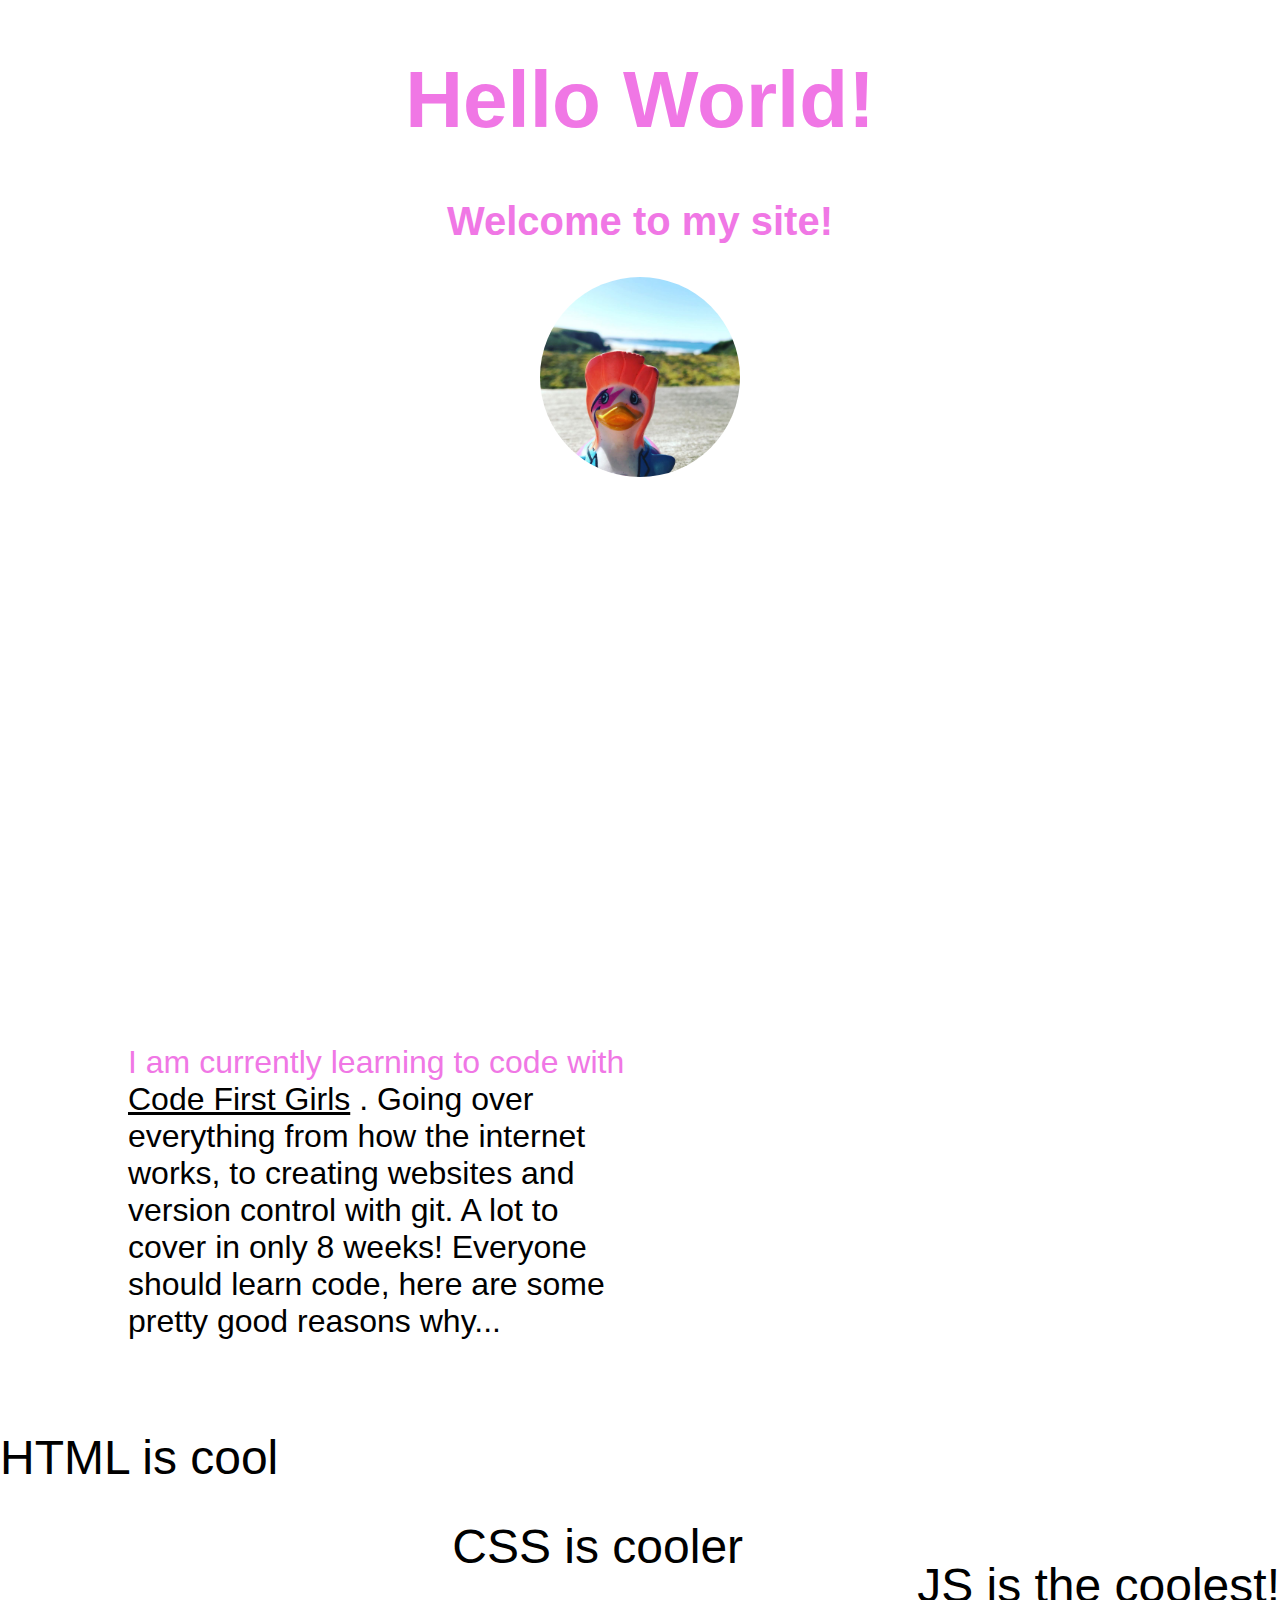
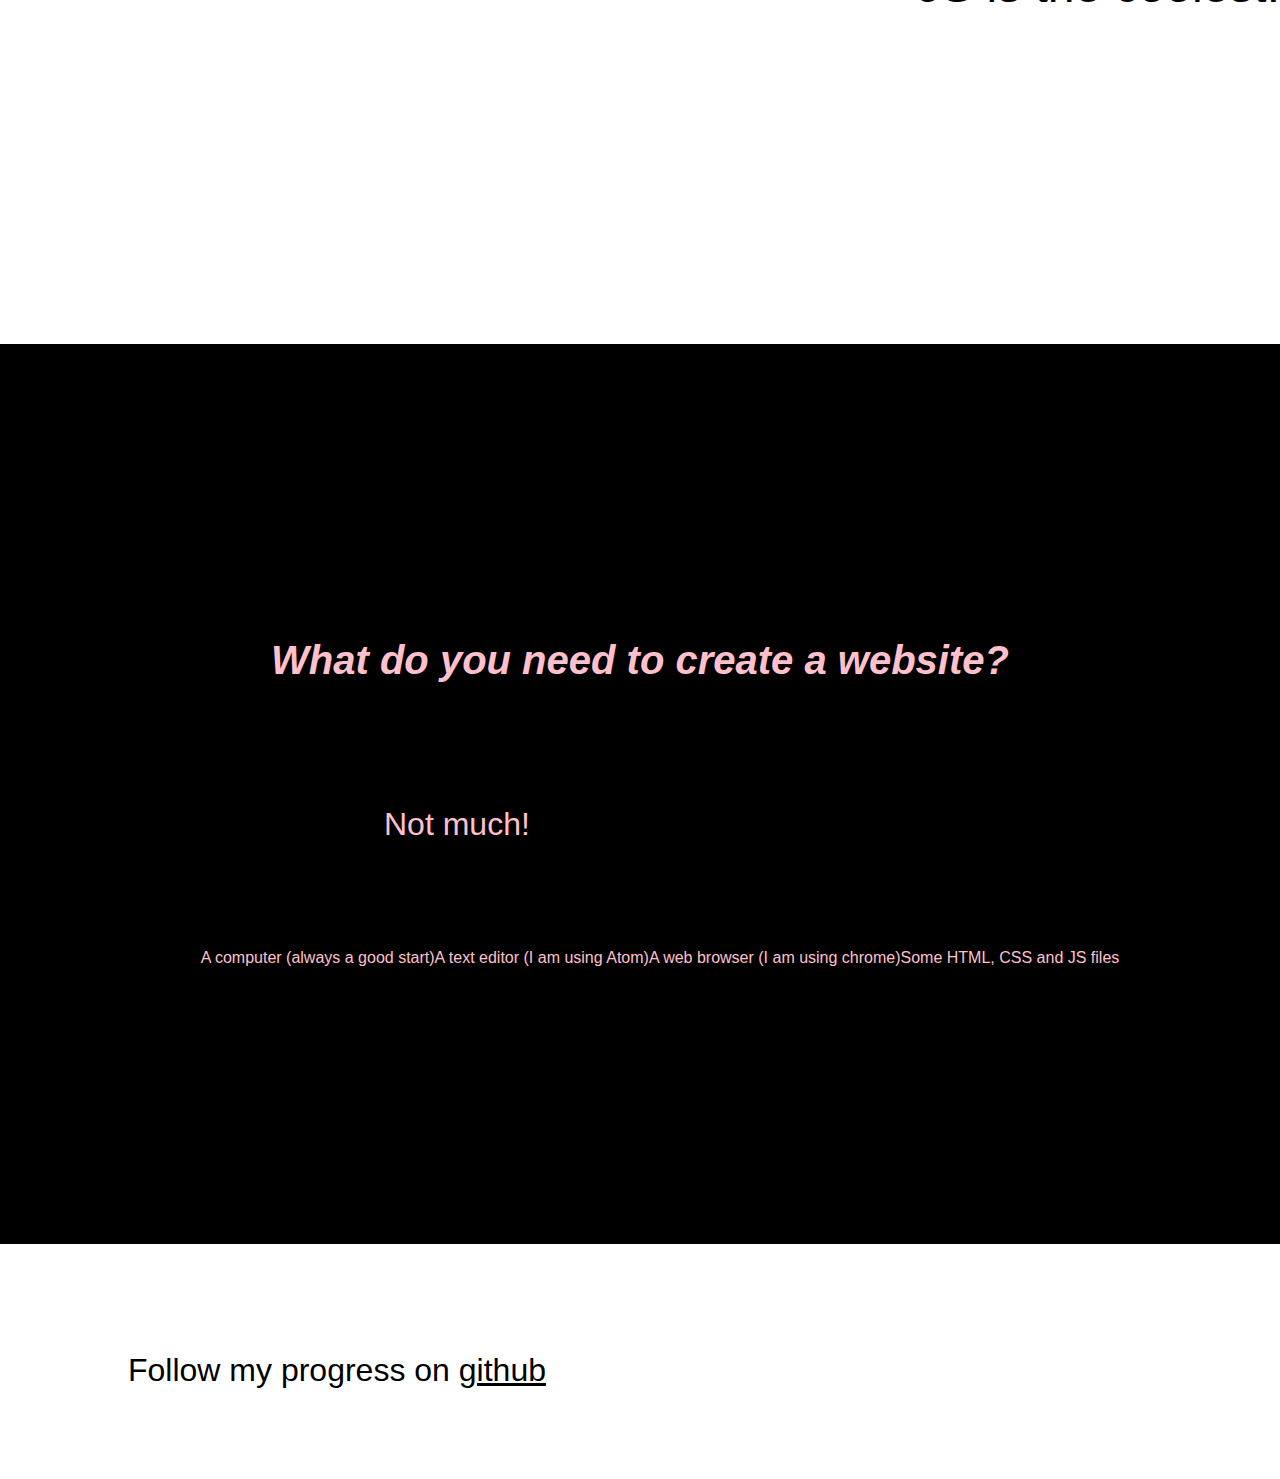
<file: index.html>
<!DOCTYPE html>
<html>
<head>
  <title>Hello World 2</title>
     <link rel="stylesheet" type="text/css" href="css/styles.css">

</head>

<body>

  <div>
    <h1>Hello World!</h1>

    <h2>Welcome to my site!</h2>

    <img src="./duck.jpg" alt="A local image" width="200px">
  </div>

  <div>

    <p>
      I am currently learning to code with
      <a href= https://www.codefirstgirls.org.uk/>Code First Girls<a/>
      . Going over everything from how the internet works, to creating websites and version control with git. A lot to cover in only 8 weeks! Everyone should learn code, here are some pretty good reasons why...
    </p>


    <ol>

      <li>HTML is cool</li>
      <li id="lower">CSS is cooler</li>
      <li id="lowest">JS is the coolest!</li>

    </ol>

  </div>

   <div class="contrast">
    <h2>
      <strong><em>What do you need to create a website?</em></strong>
    </h2>

    <p>
       Not much!
    </p>

    <ul>
       <li>A computer (always a good start)</li>
       <li>A text editor (I am using Atom)</li>
       <li>A web browser (I am using chrome)</li>
       <li>Some HTML, CSS and JS files</li>
    </ul>

   </div>

   <br>
     <p>
       Follow my progress on
       <a href="https://www.github.com/">github<a/>
     </p>

</body>
</html>
</file>
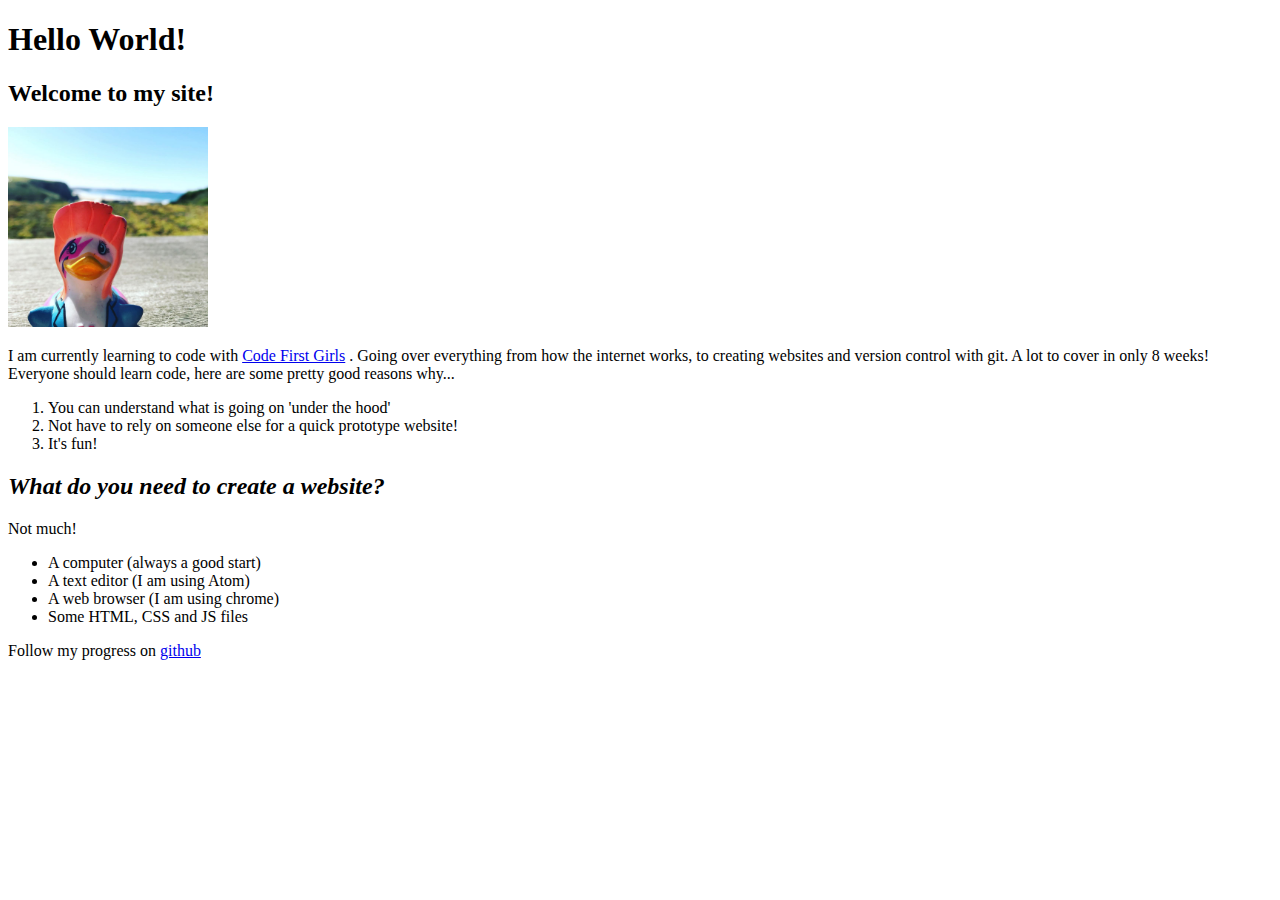
<file: example.html>
<!DOCTYPE html>
<html>
<head>
  <title>Hello World 2</title>
</head>
<body>
  <h1>Hello World!</h1>
  <h2>Welcome to my site!</h2>

<img src="./duck.jpg" alt="A local image" width="200px">

  <p>
    I am currently learning to code with
    <a href= https://www.codefirstgirls.org.uk/>Code First Girls<a/>
      . Going over everything from how the internet works, to creating websites and version control with git. A lot to cover in only 8 weeks! Everyone should learn code, here are some pretty good reasons why...
  </p>

  <ol>
     <li>You can understand what is going on 'under the hood'</li>
     <li>Not have to rely on someone else for a quick prototype website!</li>
     <li>It's fun!</li>
   </ol>

  <h2>
    <strong><em>What do you need to create a website?</em></strong>
  </h2>

  <p>
  Not much!
  </p>

  <ul>
    <li>A computer (always a good start)</li>
    <li>A text editor (I am using Atom)</li>
    <li>A web browser (I am using chrome)</li>
    <li>Some HTML, CSS and JS files</li>
  </ul>

 <p>
   Follow my progress on
    <a href="https://www.github.com/">github<a/>
 </p>

</body>
</html>
</file>
<file: css/styles.css>
body {
  color: rgb(240,119,229);
  font-family: arial;
  margin:0px
}
div {
        min-height: 100vh;
        width: 100vw
}
h1, h2 {
     text-align: center;
}

h1 {
      font-size: 5em;
}

h2 {
      font-size: 2.5em;
}

img {
       display: flex; */ centers an image */
       padding: 20px;
    margin: 0 auto;
    margin-top: 10px;
       border-radius: 130px;     */ how circular pic is */
}

p {
      width: 40%;
      margin: 10vh 10vw;
      font-size: 2em;
}

a {
      color: rgb(0,0,0);
}

ol {
     list-style: none;
     padding: 0;
     margin-bottom: 10%;
     font-size: 3em;
     display: flex;
     justify-content: space-between;
}

li#lower {
  margin-top:7%
}

li#lowest {
  margin-top:10%
}

div.contrast {
   background-color: rgb(0,0,0);
   color: pink;
   display: flex;
   justify-content: center;
   align-items: center;
   flex-direction: column;
}

ul {
     list-style: none;
     display: flex
}
li {
     margin: 0 20px
     transition: 0.6s ease;
}
li:hover {
           font-size: 1.4em;
           transition: 0.6s ease;
}
</file>
